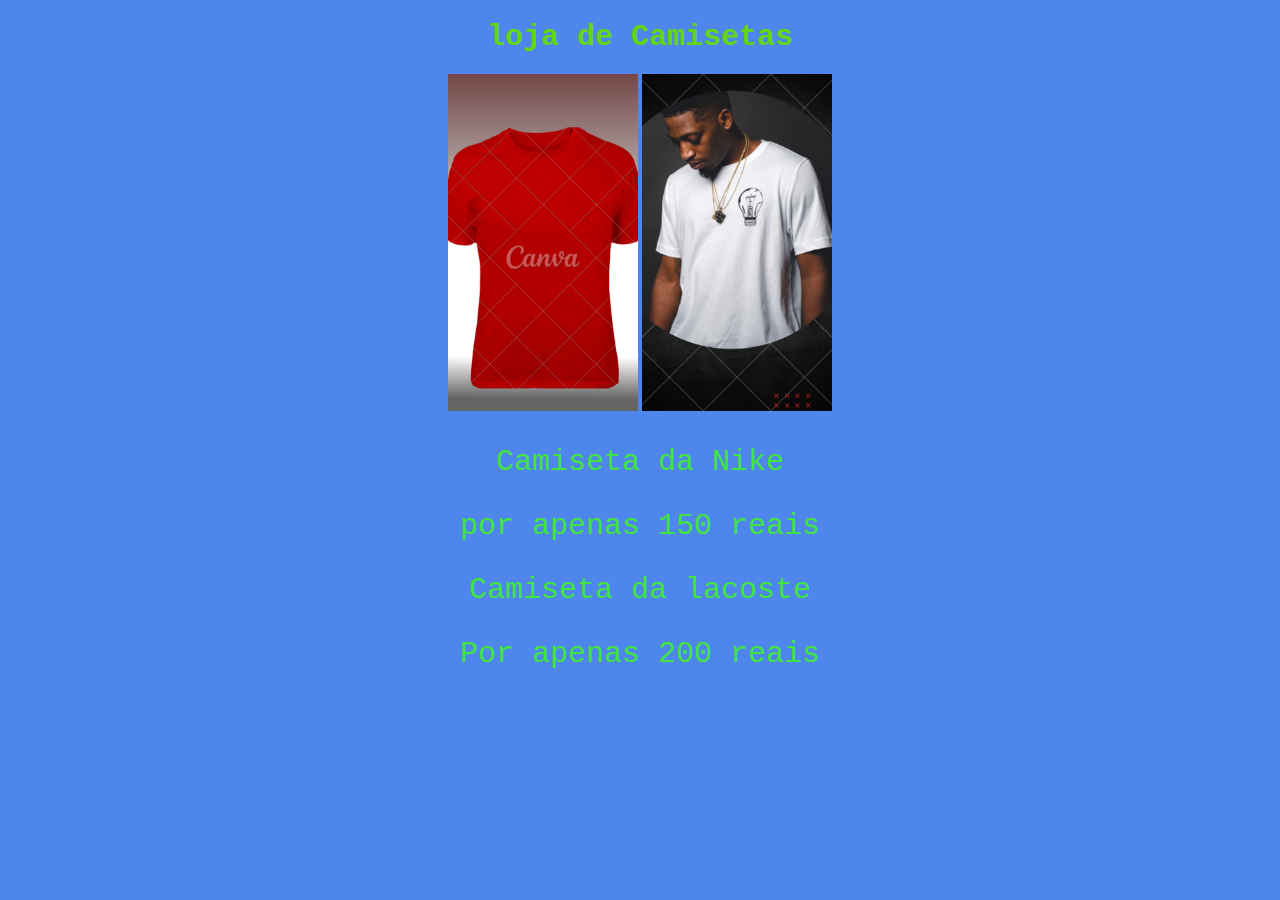
<file: index.html>
<!DOCTYPE html>
<html lang="pt-br"dir="ltr">
<head>
   <link rel="stylesheet" href="style.css">
   <meta charset="UTF-8">
<title>Loja de Camisetas</title>
<h1> loja de Camisetas</h1>
<img id="aaa" src="Post para story de promoção de camiseta preto e branco ousado.png">
<img id="bbb" src="Story Catálogo Street T-shirt.png">

</head>
<body>
   <p>Camiseta da Nike </p>
   <p>por apenas 150 reais</p>
   <p>Camiseta da lacoste</p>
   <p>Por apenas 200 reais</p>

   
   
   
  
</body>
</html>
</file>
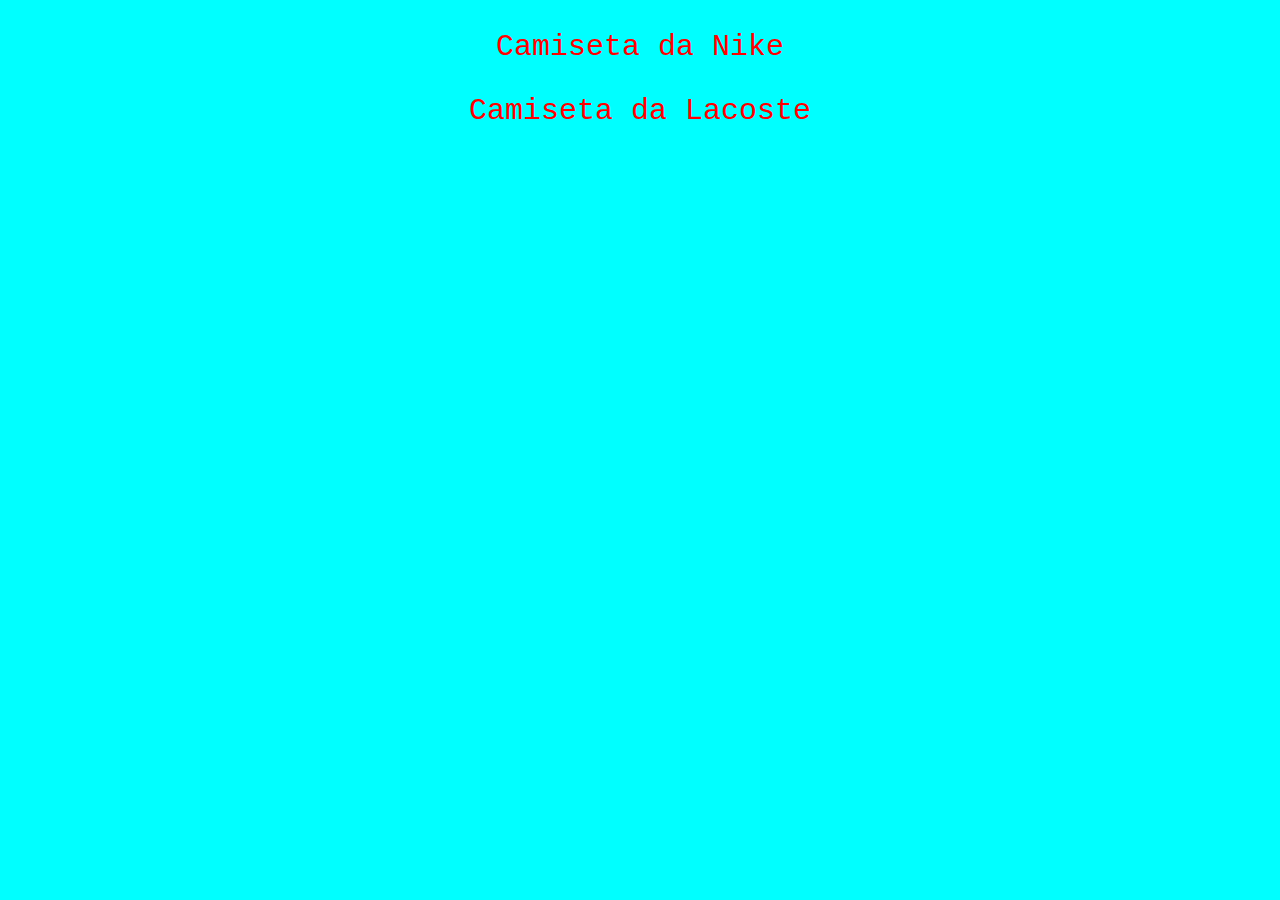
<file: produtos.html>
<!DOCTYPE html>
<html lang="en">
<head>
    <link rel="stylesheet" href="produtos.css">
     <meta charset="UTF-8">
    <meta http-equiv="X-UA-Compatible" content="IE=edge">
    <meta name="viewport" content="width=device-width, initial-scale=1.0">
    <title>Document</title>
</head>
<body>
    <p> Camiseta da Nike</p>
    <p> Camiseta da Lacoste</p>
    

</body>
</html>
</file>
<file: style.css>
body{
    background-color:rgb(78, 134, 236);
    text-align: center;
    }
 h1{
    color:rgb(98, 214, 21);
    font-size:30px;
    font-family:'Courier New', Courier, monospace;
    text-align: center;
    }
p{
color:rgb(65, 228, 65);
font-family: 'Courier New';
font-size: 30px;
text-align: center;
}

#aaa{
    width:15%;
    text-align:center;
}
#bbb{
    width:15%;
    text-align: center;

}
</file>
<file: produtos.css>
body{
     background-color:aqua;
    }
    backgound:#silva;
     padding:20px 0;
     }
     .caixa{
         width: 940px; 
         position: relative;
         margin:0 auto;
    }
    nav{position:absolute;
        top: 110px;
        right: 0;
    }
    nav li{
           display: inline;
           margin:0 0 0 15px ;
}
nav a{
     text-transform: uppercase;
     color: #000000;
     font-weight: bold;
     font-size: 22px;
     text-decoration: none;
    }
    h1{
        color:green;
        font-size: 40px;
        font-family:'Courier New', Courier, monospace;
        text-align:center;
        }
        p{
            color:red;
            font-family: 'Courier New';
            font-size: 30px;
            text-align: center;
            }
</file>
